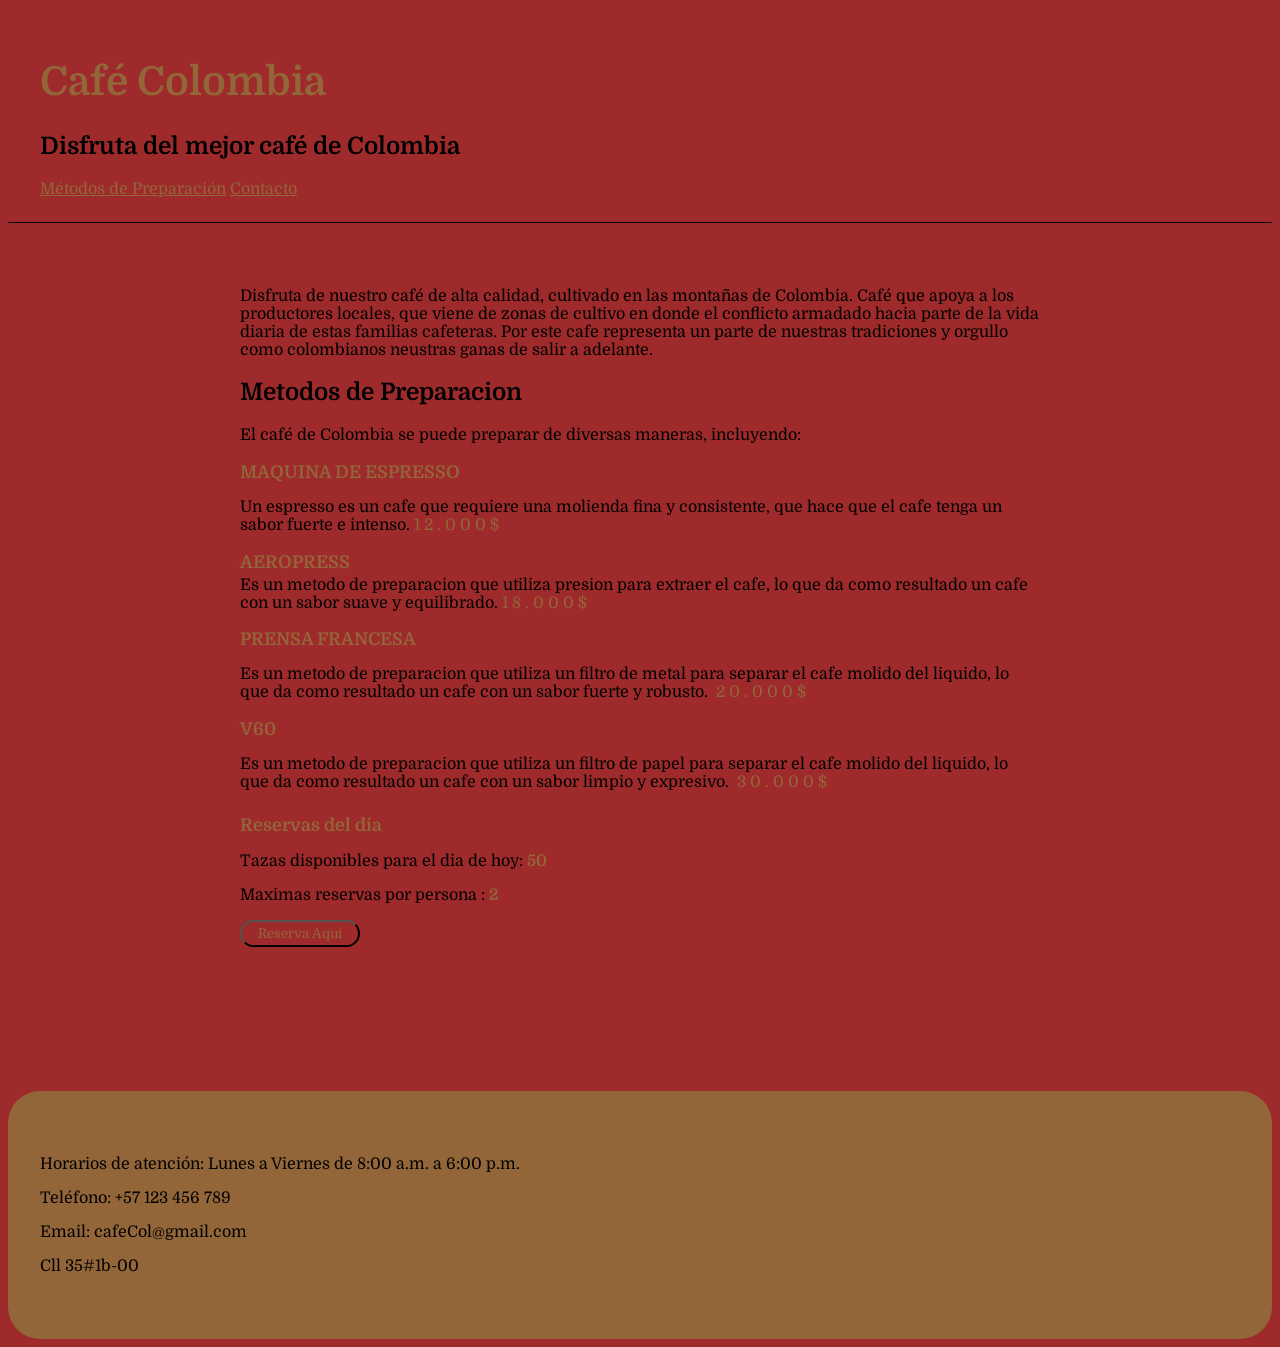
<file: index.html>
<!DOCTYPE html>
<html lang="es">

<head>
    <meta charset="UTF-8">
    <meta name="viewport" content="width=device-width, initial-scale=1.0">
    <title>Café Colombia</title>
    <link rel="preconnect" href="https://fonts.googleapis.com">
    <link rel="preconnect" href="https://fonts.gstatic.com" crossorigin>
    <link href="https://fonts.googleapis.com/css2?family=Domine:wght@400..700&display=swap" rel="stylesheet">
    <link rel="stylesheet" href="css/estilos.css">
</head>

<body>
    <header>
        <h1>Café Colombia</h1>
        <h2>Disfruta del mejor café de Colombia</h2>
        <nav>
            <a href="#metodos">Métodos de Preparación</a>
            <a href="#contacto">Contacto</a>
        </nav>


    </header>
    <main>
        <section id="metodos">

            <p>Disfruta de nuestro café de alta calidad, cultivado en las montañas de Colombia. Café que apoya a los
                productores locales, que viene de zonas de cultivo en donde el conflicto armadado hacia parte de la vida
                diaria de estas familias cafeteras. Por este cafe representa un parte de nuestras tradiciones y orgullo
                como colombianos neustras ganas de salir a adelante. </p>

            <h2>Metodos de Preparacion</h2>
            <p>El café de Colombia se puede preparar de diversas maneras, incluyendo:</p>
            <h3 class="metodo-titulo">Maquina de espresso</h3>
            <p>Un espresso es un cafe que requiere una molienda fina y consistente, que hace que el cafe
                tenga un sabor fuerte e intenso. <span class="precio"> 12.000$</span></p>
            <h3 class="metodo-titulo">Aeropress</h3>
            Es un metodo de preparacion que utiliza presion para extraer el cafe, lo que da como resultado
            un cafe
            con un sabor suave y equilibrado. <span class="precio"> 18.000$</span></p>
            <h3 class="metodo-titulo">Prensa francesa</h3>
            <p>Es un metodo de preparacion que utiliza un filtro de metal para separar el cafe molido
                del
                liquido, lo que da como resultado un cafe con un sabor fuerte y robusto.<span class="precio">
                    20.000$</span> </p>
            <h3 class="metodo-titulo">V60</h3>
            <p>Es un metodo de preparacion que utiliza un filtro de papel para separar el cafe molido del liquido,
                lo que
                da como resultado un cafe con un sabor limpio y expresivo.<span class="precio"> 30.000$</span> </p>
        </section>
          

        <section id="reservas">
            <h3 id="reservas-titulo" > Reservas del dia</h3>
            <p> Tazas disponibles para el dia de hoy: <span id="contador-tazas">50</span></p>  <p> Maximas reservas por persona : <span id="contador-reservas">2</span></p>
            <button id="btn-reservar">
                Reserva Aqui 

            </button>
        

        </section>
    </main>
    <footer>
      
        <section id="contacto">
           
            <p>Horarios de atención: Lunes a Viernes de 8:00 a.m. a 6:00 p.m.</p>
            <p>Teléfono: +57 123 456 789</p>
            <p>Email: cafeCol@gmail.com</p>
            <p> Cll 35#1b-00</p>
        </section>
    </footer>
    <script src="script.js"> </script>
</body>

</html>
</file>
<file: css/estilos.css>
body {
background-color:#9e2a2b;
font-family: "Domine", serif;
color: black;
}
h1 {
 color: #936639;
 font-size: 2.5rem;

}
header {
padding: 1.5rem 2rem;
border-bottom: 1px solid black;

}
nav a {
color: #936639;
}
main {
padding: 3rem 2rem;
max-width: 800px;
margin:  0 auto;

}
.metodo-titulo{
font-size: 1.1rem;
letter-spacing: 0rem;
text-transform: uppercase;
margin-bottom: 0.25rem;
color:#936639;

}
.precio {
font-size: 1rem;
letter-spacing: 0.25rem;
color: #936639;


}
footer{
    margin-top: 6rem;
    border-radius: 2rem;
    padding: 3rem 2rem;
    background-color: #936639;

}
#reservas {
margin-top: 1.5rem;
align-items: center;
gap: 0.75rem;



}
#contador-tazas{
font-size: 1rem;
font-weight: bold;
color: #936639;
}
#btn-reservar{
background-color: #9e2a2b;
color: #936639;
padding: 0.25rem 1rem;
display: block;
margin-top: 1rem;
border-radius: 1rem;
font-family: "Domine",serif;
}
#reservas-titulo{
font-family: "Domine",serif;
color: #936639;
font-size: 1.1rem;

}
#contador-reservas {
font-size: 1rem;
font-weight: bold;
color: #936639
    
}
</file>
